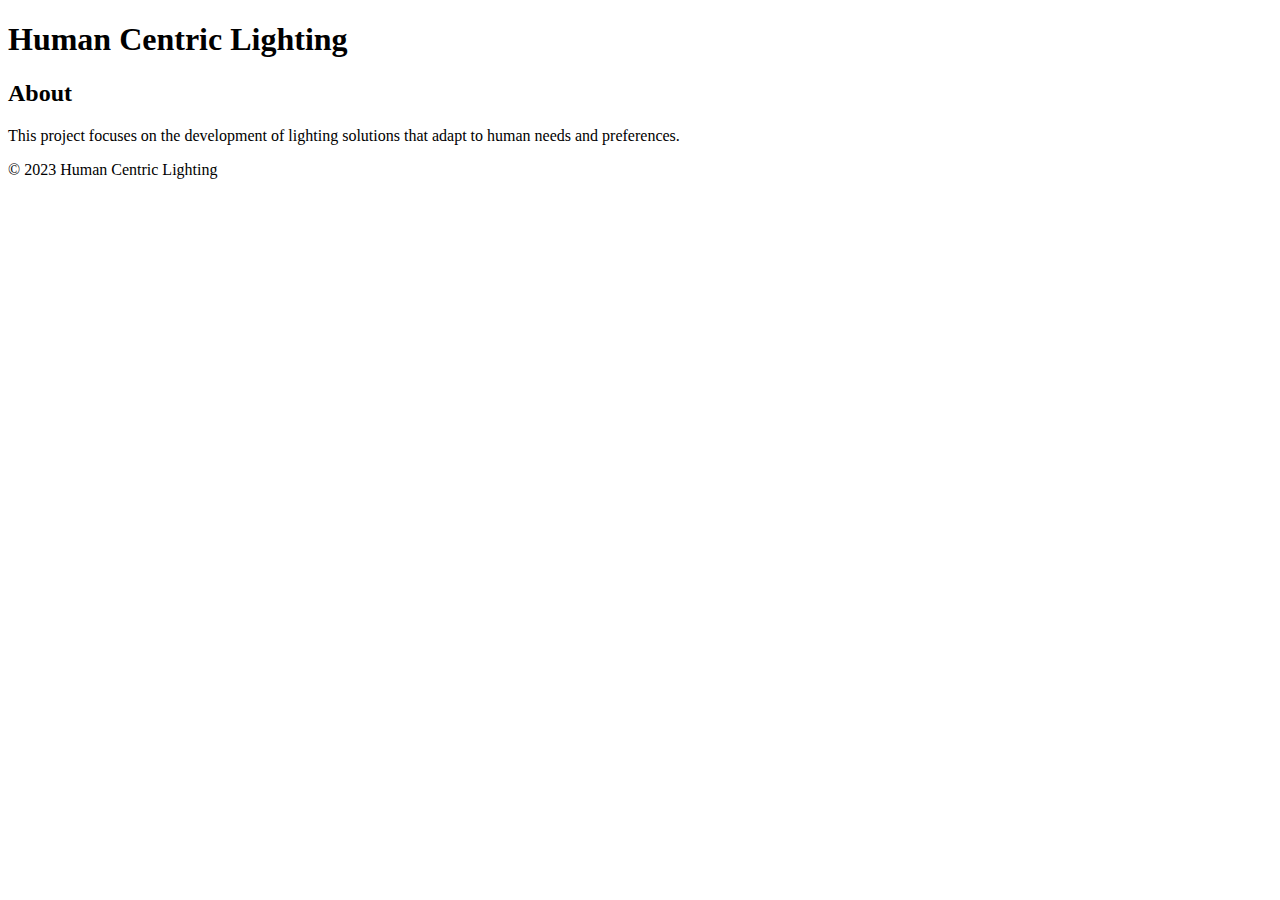
<file: data/index.htm>
<!DOCTYPE html>
<html lang="en">
<head>
    <meta charset="UTF-8">
    <meta name="viewport" content="width=device-width, initial-scale=1">
    <title>Human Centric Lighting</title>
</head>
<body>
    <header>
        <h1>Human Centric Lighting</h1>
    </header>
    <main>
        <section>
            <h2>About</h2>
            <p>This project focuses on the development of lighting solutions that adapt to human needs and preferences.</p>
        </section>
    </main>
    <footer>
        <p>&copy; 2023 Human Centric Lighting</p>
    </footer>
</body>
</html>
</file>
